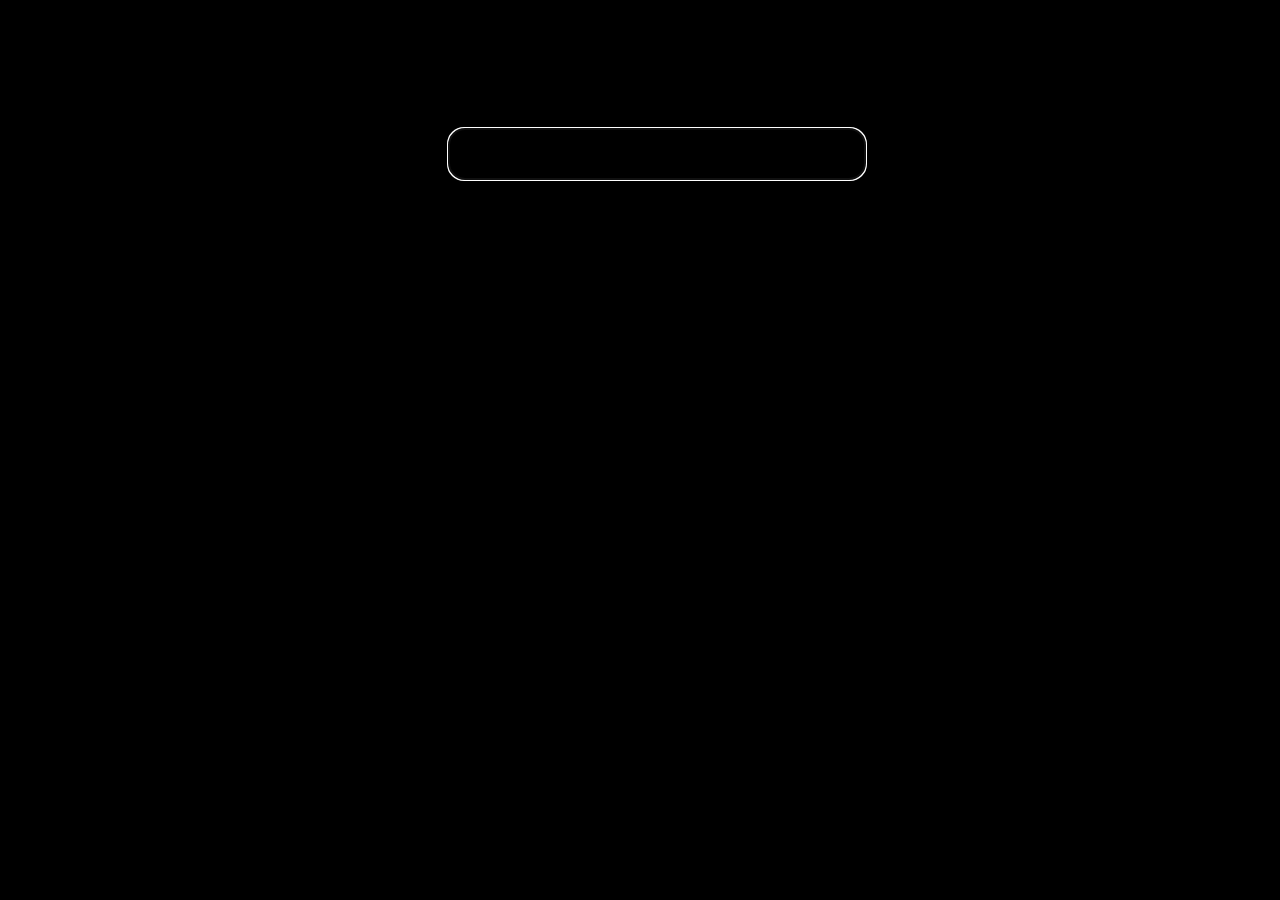
<file: configs/startpage/index.html>
<!DOCTYPE html>

<html>
		<head>
				<link rel="stylesheet" href="main.css">
				<script src="main.js"></script>
				<title>start</title>
		</head>
		<body>
				<form id="form">
						<input name="q" type="text" id="search-bar" oninput="refine('search-bar')" autocomplete="off" autofocus/>
				</form>
				<div id="results-container">
						<ul id="results">
						</ul>
				</div>
		</body>
</html>
</file>
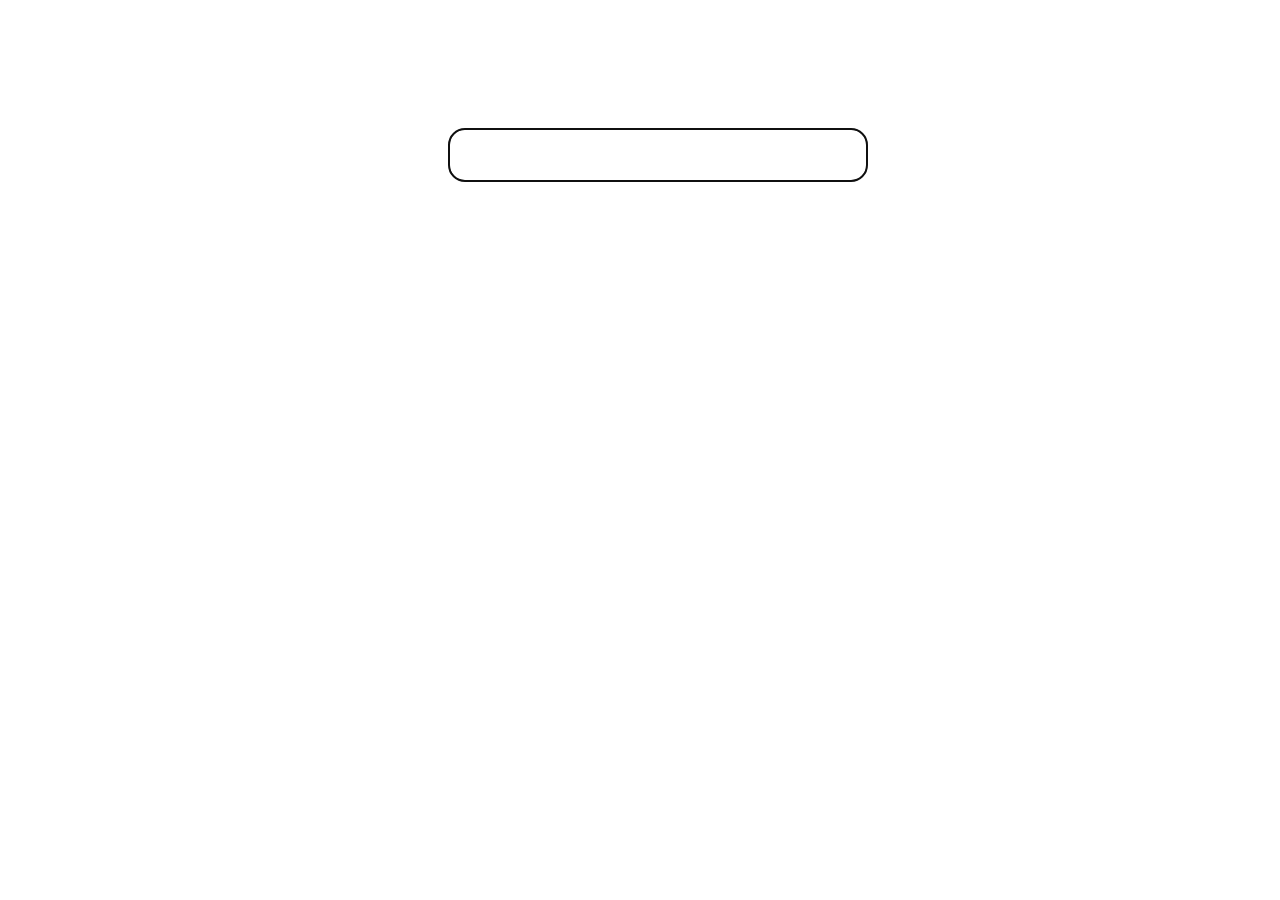
<file: templates/startpage/index.html>
<!DOCTYPE html>

<html>
		<head>
				<link rel="stylesheet" href="main.css">
				<script src="main.js"></script>
				<title>start</title>
		</head>
		<body>
				<form id="form">
						<input name="q" type="text" id="search-bar" oninput="refine('search-bar')" autocomplete="off" autofocus/>
				</form>
				<div id="results-container">
						<ul id="results">
						</ul>
				</div>
		</body>
</html>
</file>
<file: configs/startpage/main.css>
html{
	width:100%;
	color: #EFEFEF;
	font-family: "Roboto Sans Light";
	font-size: 16px;
	background-color: #000000;
}

body{
		margin-top: 10%;
		width: 30%;
		margin-left: auto;
		margin-right: auto;
}

input[type=text]{
	background-color: #000000;
	color: #EFEFEF;
	width: 100%;
	font-size: 16px;
	border: 1px solid #662828;
	border-radius: 1em;
	padding: 1em;
}

a{
		color:#662828;
		text-decoration: none;
}      /* unvisited link */
a:visited {color:#662828;
		text-decoration: none;
}  /* visited link */
a:hover {color:#662828;
		text-decoration: none;
}  /* mouse over link */
a:active {color:#662828;
		text-decoration: none;
}  /* selected link */
li{
	list-style-type: none;
	margin-bottom: 1em;
	color: #662828;
}
</file>
<file: templates/startpage/main.css>
html{
	width:100%;
	color: {{fg}};
	font-family: "Roboto Sans Light";
	font-size: 16px;
	background-color: {{bg}};
}

body{
		margin-top: 10%;
		width: 30%;
		margin-left: auto;
		margin-right: auto;
}

input[type=text]{
	background-color: {{bg}};
	color: {{fg}};
	width: 100%;
	font-size: 16px;
	border: 1px solid {{red}};
	border-radius: 1em;
	padding: 1em;
}

a{
		color:{{red}};
		text-decoration: none;
}      /* unvisited link */
a:visited {color:{{red}};
		text-decoration: none;
}  /* visited link */
a:hover {color:{{red}};
		text-decoration: none;
}  /* mouse over link */
a:active {color:{{red}};
		text-decoration: none;
}  /* selected link */
li{
	list-style-type: none;
	margin-bottom: 1em;
	color: {{red}};
}
</file>
